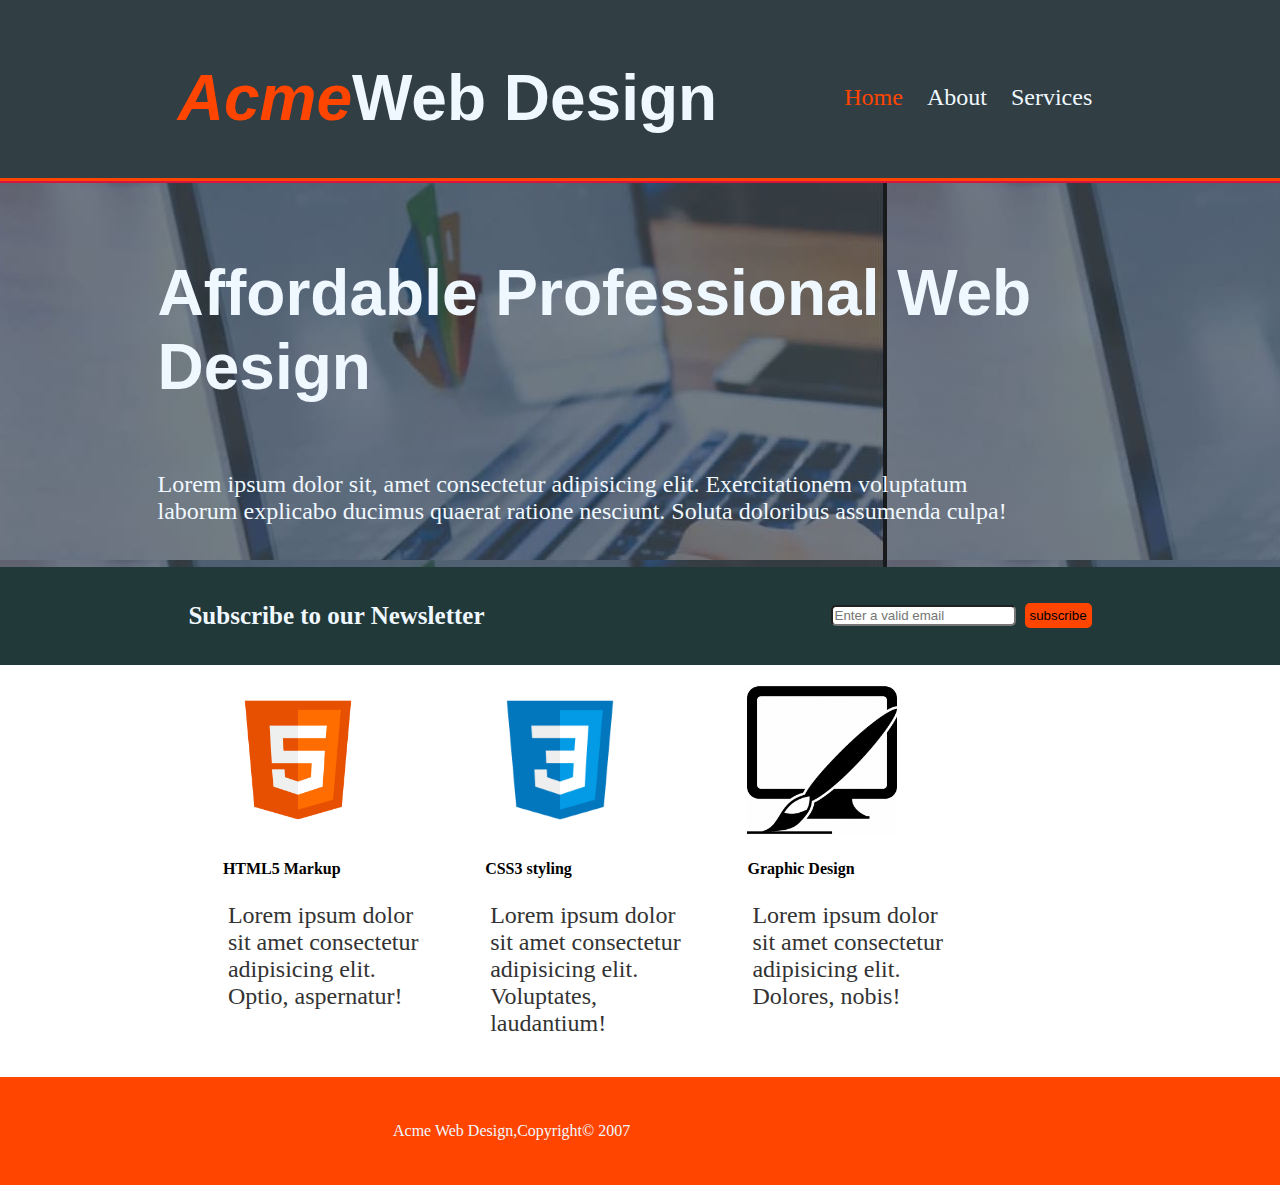
<file: index.html>
<!DOCTYPE html>
<html lang="en">
<head>
    <meta charset="UTF-8">
    <meta name="viewport" content="width=device-width, initial-scale=1.0">
    <title>Acme</title>
    <link rel="stylesheet" href="Acme.css">
</head>
<body>
    <header>
        <div class="container">
            <div class="container2">
                    <div>
                        <h1><em>Acme </em> Web Design</h1>
                    </div>
                    <ul>
                        <li><a id="on" href="index.html">Home</a></li>
                        <li><a  href="AcmeAbout.html">about</a></li>
                        <li><a href="AcmeServices.html">Services</a></li>
                    </ul>
            </div>
        </div>
    </header>
    <div class="showcase">
        <div class="maindiv">
            <h1>Affordable Professional Web Design</h1>
            <p>Lorem ipsum dolor sit, amet consectetur adipisicing elit. Exercitationem voluptatum laborum explicabo ducimus quaerat ratione nesciunt. Soluta doloribus assumenda culpa!</p>
        </div> 
    </div>
    <div class="mid">
        <div class="mid2">
        <h3>Subscribe to our Newsletter</h3>
        <form action="">
                <input type="email" name="subscribe" id="subscribe" placeholder="Enter a valid email">
                <input type="button" value="subscribe">
        </form>
        </div>
    </div>
        <div class="box">
            <div class="box1">
                <img src="logoHtml1.png" alt="not yet set">
                <h4>HTML5 Markup</h4>
                <p>Lorem ipsum dolor sit amet consectetur adipisicing elit. Optio, aspernatur!</p>
            </div>
            <div class="box1">
                <img src="logoCSS.png" alt="not yet set">
                <h4>CSS3 styling</h4>
                <p>Lorem ipsum dolor sit amet consectetur adipisicing elit. Voluptates, laudantium!</p>
            </div>
            <div class="box1">
                <img src="graphicDesign.png" alt="not yet set">
                <h4>Graphic Design</h4>
                <p>Lorem ipsum dolor sit amet consectetur adipisicing elit. Dolores, nobis!</p>
            </div>
        </div>
        <div class="clr"></div>
        <footer>
            <p>Acme Web Design,Copyright&copy 2007 </p>
        </footer>
</body>
</html>
</file>
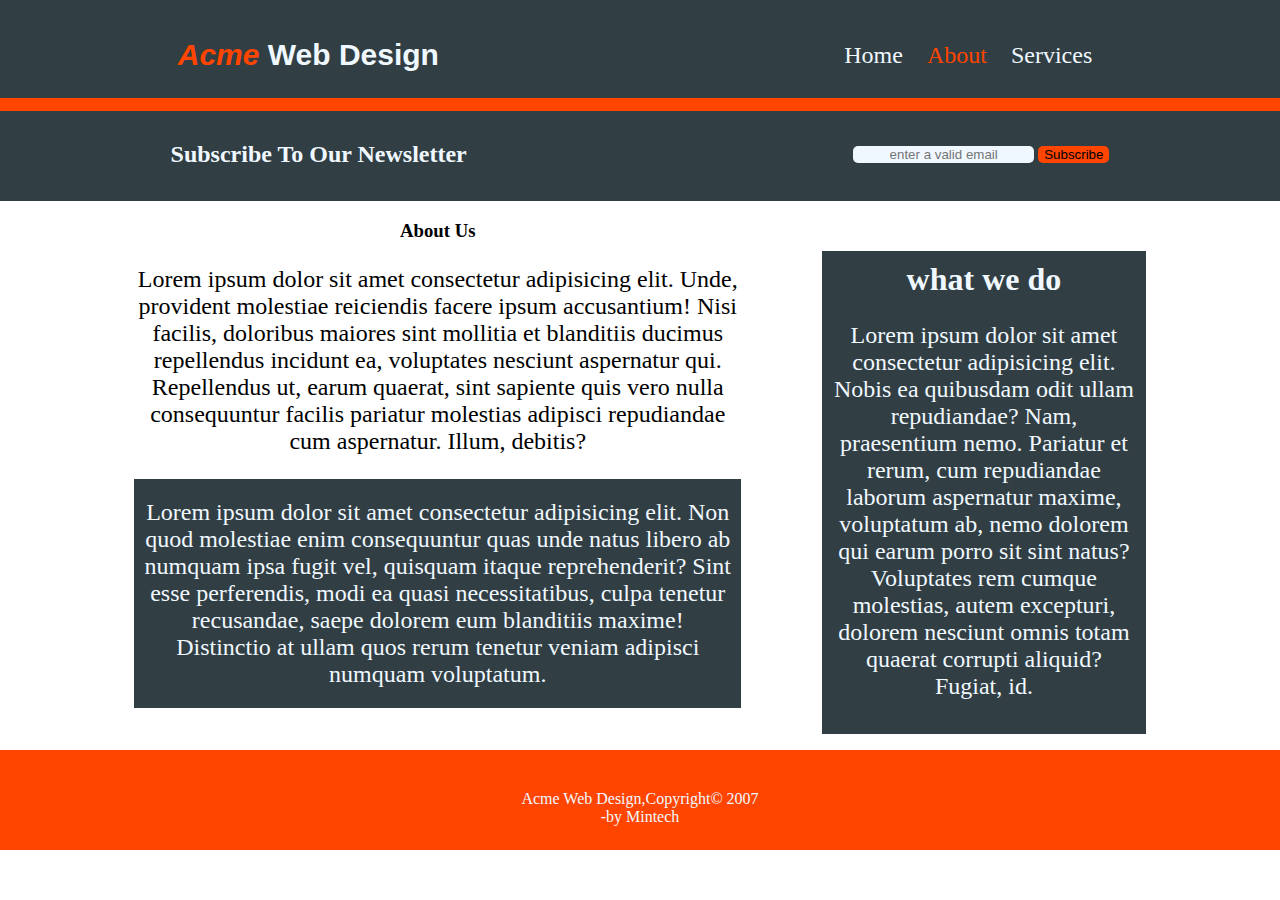
<file: AcmeAbout.html>
<!DOCTYPE html>
<html lang="en">
<head>
    <meta charset="UTF-8">
    <meta name="viewport" content="width=device-width, initial-scale=1.0">
    <title>Document</title>
    <style>
        *{
            text-decoration: none;
            text-align: center;
        }
        .clr{
            clear: both;
        }
        header{
            background-color:rgb(49, 62, 67);
            padding: 0;
            margin: -10px -10px 0 -10px;
            min-height: 100px;
            border-bottom: 3px orangered solid;
        }
        .container2{
            display: flex;
            align-items: center;
            justify-content: space-between;
            padding-top: 20px;
            margin:0 14%;
        }
        ul{
            list-style: none;
        }
        li{
            display: inline;
            padding: 10px;
        }
        a{
            font-size: x-large;
            color: aliceblue;
            text-transform: capitalize;
        }
        a:hover{
            color: orangered;
        }
        h1{
            font-family: Arial, Helvetica, sans-serif;
            font-size: 30px;
            color: aliceblue;
        }
        em{
            font-family: Arial, Helvetica, sans-serif;
            color: orangered;
        }
        #on{
            color: orangered;
        }

        /* subscribe to our newsletter */
        .navbar{
            min-height: 90px;
            background-color:rgb(49, 62, 67);
            border-top: 1cap orangered solid;
            margin: 0 -20px;
        }
        .navdiv{
            display: flex;
            align-items: center;
            justify-content: space-between;
            margin: 0 14%;
            padding-top: 10px;
        }
        .navdiv h2{
            color: aliceblue;
            text-transform: capitalize;
        }
        input[type='email']{
            background-color: aliceblue;
            border-radius: 5px;
            border: 0;
        }
        input[type='button']{
            background-color: orangered;
            border-radius: 5px;
            border: 0;
        }
        /*about us*/
        .about{
            margin: 0 10%;
        }
        .para3{
            width: 30%;
            float: right ;
            background-color: rgb(49, 62, 67);
            padding: 10px;
            margin-top: 50px;
        }
        .para3 p{
            font-size: x-large;
            color: aliceblue;
        }
        .para3 h5{
            color: aliceblue;
            font-size: xx-large;
            padding: 0;
            margin: 0;
        }
        .para2{
            background-color: rgb(49, 62, 67);
            padding: 20px 10px;
            font-size: large;
            color: aliceblue;
        }
        .para{
            width: 60%;
            float: left;
        }
        .para p{
            font-size: x-large;
        }
        /*footer*/
        footer{
            background-color: orangered;
            min-height: 100px;
            margin: 0 -10px;
        }
        .copyright p{
            color: aliceblue;
            padding-top: 40px;
        }

    </style>
</head>
<body>
    <header>
        <div class="container">
            <div class="container2">
                    <div>
                        <h1><em>Acme </em> Web Design</h1>
                    </div>
                    <ul>
                        <li><a href="index.html">Home</a></li>
                        <li><a id="on" href="AcmeAbout.html">about</a></li>
                        <li><a href="AcmeServices.html">Services</a></li>
                    </ul>
            </div>
        </div>
    </header>

    <nav>
        <div class="navbar">
            <div class="navdiv">
                <div>
                    <h2>Subscribe to our Newsletter</h2>
                </div>
                <div>
                    <input type="email" name="email" id="email" placeholder="enter a valid email">
                    <input type="button" value="Subscribe">
                </div>
            </div>
        </div>
    </nav>
    <div class="about">
        <div class="para">
            <h3>About Us</h3>
            <p>Lorem ipsum dolor sit amet consectetur adipisicing elit. Unde, provident molestiae reiciendis facere ipsum accusantium! Nisi facilis, doloribus maiores sint mollitia et blanditiis ducimus repellendus incidunt ea, voluptates nesciunt aspernatur qui. Repellendus ut, earum quaerat, sint sapiente quis vero nulla consequuntur facilis pariatur molestias adipisci repudiandae cum aspernatur. Illum, debitis?</p>
            <p class="para2">Lorem ipsum dolor sit amet consectetur adipisicing elit. Non quod molestiae enim consequuntur quas unde natus libero ab numquam ipsa fugit vel, quisquam itaque reprehenderit? Sint esse perferendis, modi ea quasi necessitatibus, culpa tenetur recusandae, saepe dolorem eum blanditiis maxime! Distinctio at ullam quos rerum tenetur veniam adipisci numquam voluptatum.</p>
        </div>
        <div class="para3">
            <h5>what we do</h5>
            <p>Lorem ipsum dolor sit amet consectetur adipisicing elit. Nobis ea quibusdam odit ullam repudiandae? Nam, praesentium nemo. Pariatur et rerum, cum repudiandae laborum aspernatur maxime, voluptatum ab, nemo dolorem qui earum porro sit sint natus? Voluptates rem cumque molestias, autem excepturi, dolorem nesciunt omnis totam quaerat corrupti aliquid? Fugiat, id.</p>
        </div>
    </div>
    <div class="clr"></div>
    <footer>
        <div class="copyright">
            <p>Acme Web Design,Copyright&copy 2007 <br> -by Mintech</p>
        </div>
    </footer>
</body>
</html>
</file>
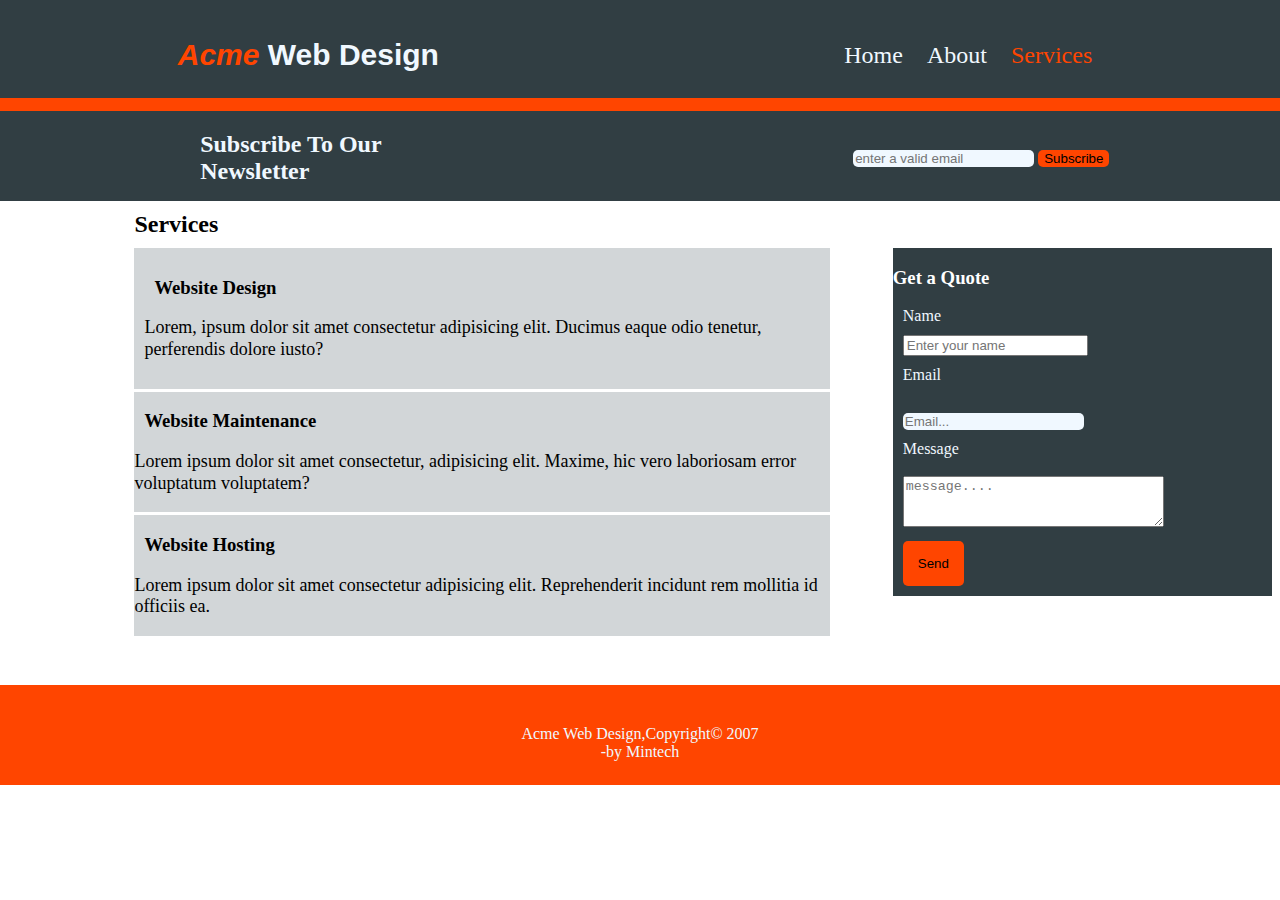
<file: AcmeServices.html>
<!DOCTYPE html>
<html lang="en">
<head>
    <meta charset="UTF-8">
    <meta name="viewport" content="width=device-width, initial-scale=1.0">
    <title>Document</title>
    <style>
               *{
            text-decoration: none;
        }
        .clr{
            clear: both;
        }
        header{
            background-color:rgb(49, 62, 67);
            padding: 0;
            margin: -10px -10px 0 -10px;
            min-height: 100px;
            border-bottom: 3px orangered solid;
        }
        .container2{
            display: flex;
            align-items: center;
            justify-content: space-between;
            padding-top: 20px;
            margin:0 14%;
        }
        ul{
            list-style: none;
        }
        li{
            display: inline;
            padding: 10px;
        }
        a{
            font-size: x-large;
            color: aliceblue;
            text-transform: capitalize;
        }
        a:hover{
            color: orangered;
        }
        h1{
            font-family: Arial, Helvetica, sans-serif;
            font-size: 30px;
            color: aliceblue;
        }
        em{
            font-family: Arial, Helvetica, sans-serif;
            color: orangered;
        }
        #on{
            color: orangered;
        }

        /* subscribe to our newsletter */
        .navbar{
            min-height: 90px;
            background-color:rgb(49, 62, 67);
            border-top: 1cap orangered solid;
            margin: 0 -20px;
        }
        .navdiv{
            display: flex;
            align-items: center;
            justify-content: space-between;
            margin: 0 14%;
            padding-top: 10px;
        }
        .navdiv h2{
            color: aliceblue;
            text-transform: capitalize;
        }
        input[type='email']{
            background-color: aliceblue;
            border-radius: 5px;
            border: 0;
        }
        input[type='button']{
            background-color: orangered;
            border-radius: 5px;
            border: 0;
        }
        /*services*/
        .boxes{
            width: 55%;
            float:left;
            margin:0 0 5% 10% ;
            background-color: rgb(210, 214, 216);
        }
        .box1{
            padding: 10px;
            border-bottom: 3px white solid;
        }
        .box2{
            border-bottom: 3px white solid;
        }
        .box4{
            width: 30%;
            float: right;
            top: -10px;
        }
        h2{
            margin: 10px 10%;
            text-align: left;
        }
        .boxes p{
            font-size: large;
            line-height: 1.2em;
        }
        .boxes h3{
            text-align: left;
            padding-left: 10px;
        }
        .box4{
            background-color:rgb(49, 62, 67);
        }
        .box4 p{
            padding: 0 10px;
            margin: 0;
            color: aliceblue;
            text-align: left;
        }
        .box4 h3{
            color: white;
        }
        .input{
            padding: 10px;
        }
        .textarea{
            padding: 0 10px;
        }
        form input[type='button']{
            background-color: orangered;
            padding: 15px;
            margin: 10px;
        }
         /*footer*/
         footer{
            background-color: orangered;
            min-height: 100px;
            margin: -30px -10px;
            margin-top: -30px;
        }
        .copyright p{
            text-align: center;
            color: aliceblue;
            padding-top: 40px;
        }
    </style>
</head>
<body>
    <header>
        <div class="container">
            <div class="container2">
                    <div>
                        <h1><em>Acme </em> Web Design</h1>
                    </div>
                    <ul>
                        <li><a href="index.html">Home</a></li>
                        <li><a href="AcmeAbout.html">about</a></li>
                        <li><a id="on" href="AcmeServices.html">Services</a></li>
                    </ul>
            </div>
        </div>
    </header>

    <nav>
        <div class="navbar">
            <div class="navdiv">
                <div>
                    <h2>Subscribe to our Newsletter</h2>
                </div>
                <div>
                    <input type="email" name="email" id="email" placeholder="enter a valid email">
                    <input type="button" value="Subscribe">
                </div>
            </div>
        </div>
    </nav>
    <h2>Services</h2>
    <div class="boxes">
        <div class="box1">
            <h3>Website Design</h3>
            <p>Lorem, ipsum dolor sit amet consectetur adipisicing elit. Ducimus eaque odio tenetur, perferendis dolore iusto?</p>
        </div>
        <div class="box2">
            <h3>Website Maintenance</h3>
            <p>Lorem ipsum dolor sit amet consectetur, adipisicing elit. Maxime, hic vero laboriosam error voluptatum voluptatem?</p>
        </div>
        <div class="box3">
            <h3>Website Hosting</h3>
            <p>Lorem ipsum dolor sit amet consectetur adipisicing elit. Reprehenderit incidunt rem mollitia id officiis ea.</p>
        </div>
        </div>
        <div class="box4">
            <form action="">
                <h3>Get a Quote</h3>
                <div>
                    <p class="name">Name</p>
                    <div class="input">
                      <input type="text" name="name" id="name" placeholder="Enter your name"><br>
                   </div>
                </div>
                <div>
                    <p class="email">Email</p><br>
                    <div class="input">
                       <input type="email" name="email" id="emial" placeholder="Email..."><br>
                    </div>
                </div>
                <div>
                    <p class="message">Message</p><br>
                    <div class="textarea">
                    <textarea name="Message" id="Message" cols="30" rows="3" placeholder="message...."></textarea>
                </div>
                </div>
                <div>
                    <input type="button" value="Send">
                </div>
            </form>
    </div>
    <div class="clr"></div>
    <footer>
        <div class="copyright">
            <p>Acme Web Design,Copyright&copy 2007 <br> -by Mintech</p>
        </div>
    </footer>
</body>
</html>
</file>
<file: Acme.css>
*{
    text-decoration: none;
}
.clr{
    clear: both;
}
header{
    background-color:rgb(49, 62, 67);
    padding: 0;
    margin: -10px -10px 0 -10px;
    min-height: 100px;
    border-bottom: 3px orangered solid;
}
.container2{
    display: flex;
    align-items: center;
    justify-content: space-between;
    padding-top: 20px;
    margin:0 14%;
}
ul{
    list-style: none;
}
li{
    display: inline;
    padding: 10px;
}
a{
    font-size: x-large;
    color: aliceblue;
    text-transform: capitalize;
}
a:hover{
    color: orangered;
}
h1{
    font-family: Arial, Helvetica, sans-serif;
    font-size: 30px;
    color: aliceblue;
}
em{
    font-family: Arial, Helvetica, sans-serif;
    color: orangered;
}
#on{
    color: orangered;
}


/*mid portion*/
.showcase{
    background-image: url('background1.jpg') ;
    min-height: 400px;
    padding: 0;
    margin: 0px -20px;
    border-top: 2px crimson solid;

}
.maindiv{
    padding: auto;
    margin: 30px 30px 0 13%;
}
h1{
    color: aliceblue;
    font: italic;
    font-size: 4em;
    display:inline-flex;
}
p{
    font-size: x-large;
    padding: auto;
    margin-right: 20%;
    color: aliceblue;
}
.box img{
    width: 150px;
}
.mid{
    min-height: 30px;
    background-color: rgb(34, 57, 57);
    padding: 0;
    margin: -16px -15px 0 -10px;
}
.mid2{
    display: flex;
    align-items: center;
    justify-content: space-between;
    padding: 10px;
    margin: 0 14%;
}
input[type='email']{
    font-size: auto ;
    border-radius: 5px;
    border-radius: 5px;
}
input[type='button']{
    font-size: auto ;
    padding: 5px;
    margin: 5px;
    border: 0;
    background-color: orangered;
    border-radius: 5px;
}
.mid2 h3{
    font-size: 25px;
    color: aliceblue;
}

@media all and (max-width:1000px){
    .mid2{
      flex-wrap: wrap;
    }
  }
.box{
   margin-left: 17%;
   margin-top: 20px;
}
.box1{
    float: left;
    width: 25%;
}
.box1 h4{
    text-align:left;
    font-family: Cambria, Cochin, Georgia, Times, 'Times New Roman', serif;
}
.box1 p{
    padding-left: 5px;
    font-family: cursive;
    color: #333;
}
footer{
    padding: 0;
    margin: 0 -10px -10px -10px;
    min-height: 100px;
    background-color: orangered;
}
footer p{
    color: aliceblue;
    font-size: medium;
    text-align: center;
    padding: 45px 50px;+
}
</file>
